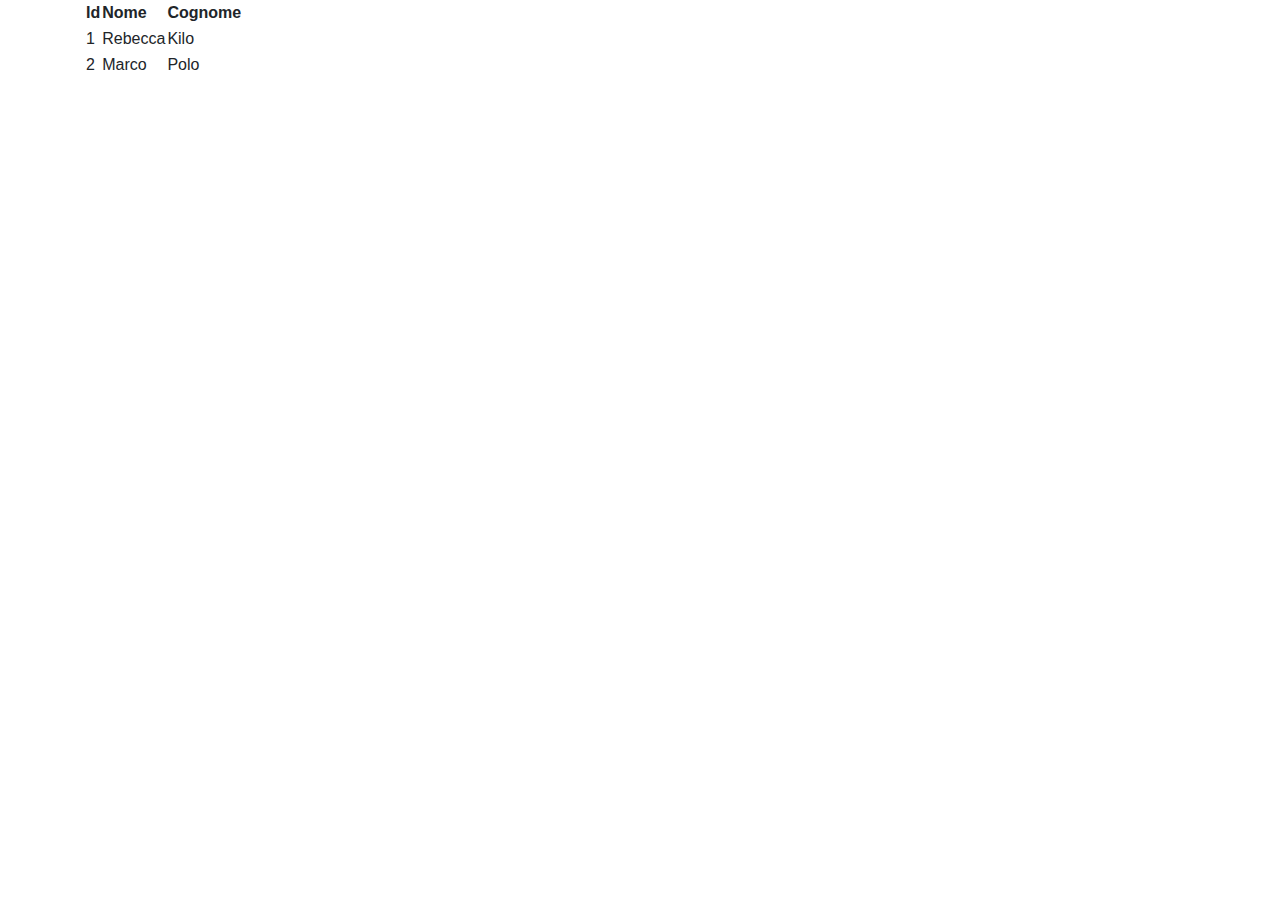
<file: index.html>
<!DOCTYPE html>
<html lang="en">
<head>
    <meta charset="UTF-8">
    <meta name="viewport" content="width=device-width, initial-scale=1.0">
    <header >
        <link rel="stylesheet" href="https://cdn.jsdelivr.net/npm/bootstrap@4.0.0/dist/css/bootstrap.min.css" integrity="sha384-Gn5384xqQ1aoWXA+058RXPxPg6fy4IWvTNh0E263XmFcJlSAwiGgFAW/dAiS6JXm" crossorigin="anonymous">
        <script src="https://cdn.jsdelivr.net/npm/bootstrap@4.0.0/dist/js/bootstrap.min.js" integrity="sha384-JZR6Spejh4U02d8jOt6vLEHfe/JQGiRRSQQxSfFWpi1MquVdAyjUar5+76PVCmYl" crossorigin="anonymous"></script>          
    <title>PARTECIPANTI IN GARA</title>
</head>
<body>
 <div class="container">
    <table id="tabella_partecipanti">
        <thead>
            <tr>
                <th>Id</th>
                <th>Nome</th>
                <th>Cognome</th>
            </tr>
        </thead>
        <tbody>
            <tr>
                <td>1</td>
                <td>Rebecca</td>
                <td>Kilo</td>
            </tr>
            <tr>
                <td>2</td>
                <td>Marco</td>
                <td>Polo</td>
            </tr>
        </tbody>
    </table>
 </div>
</body>
</html>
</file>
